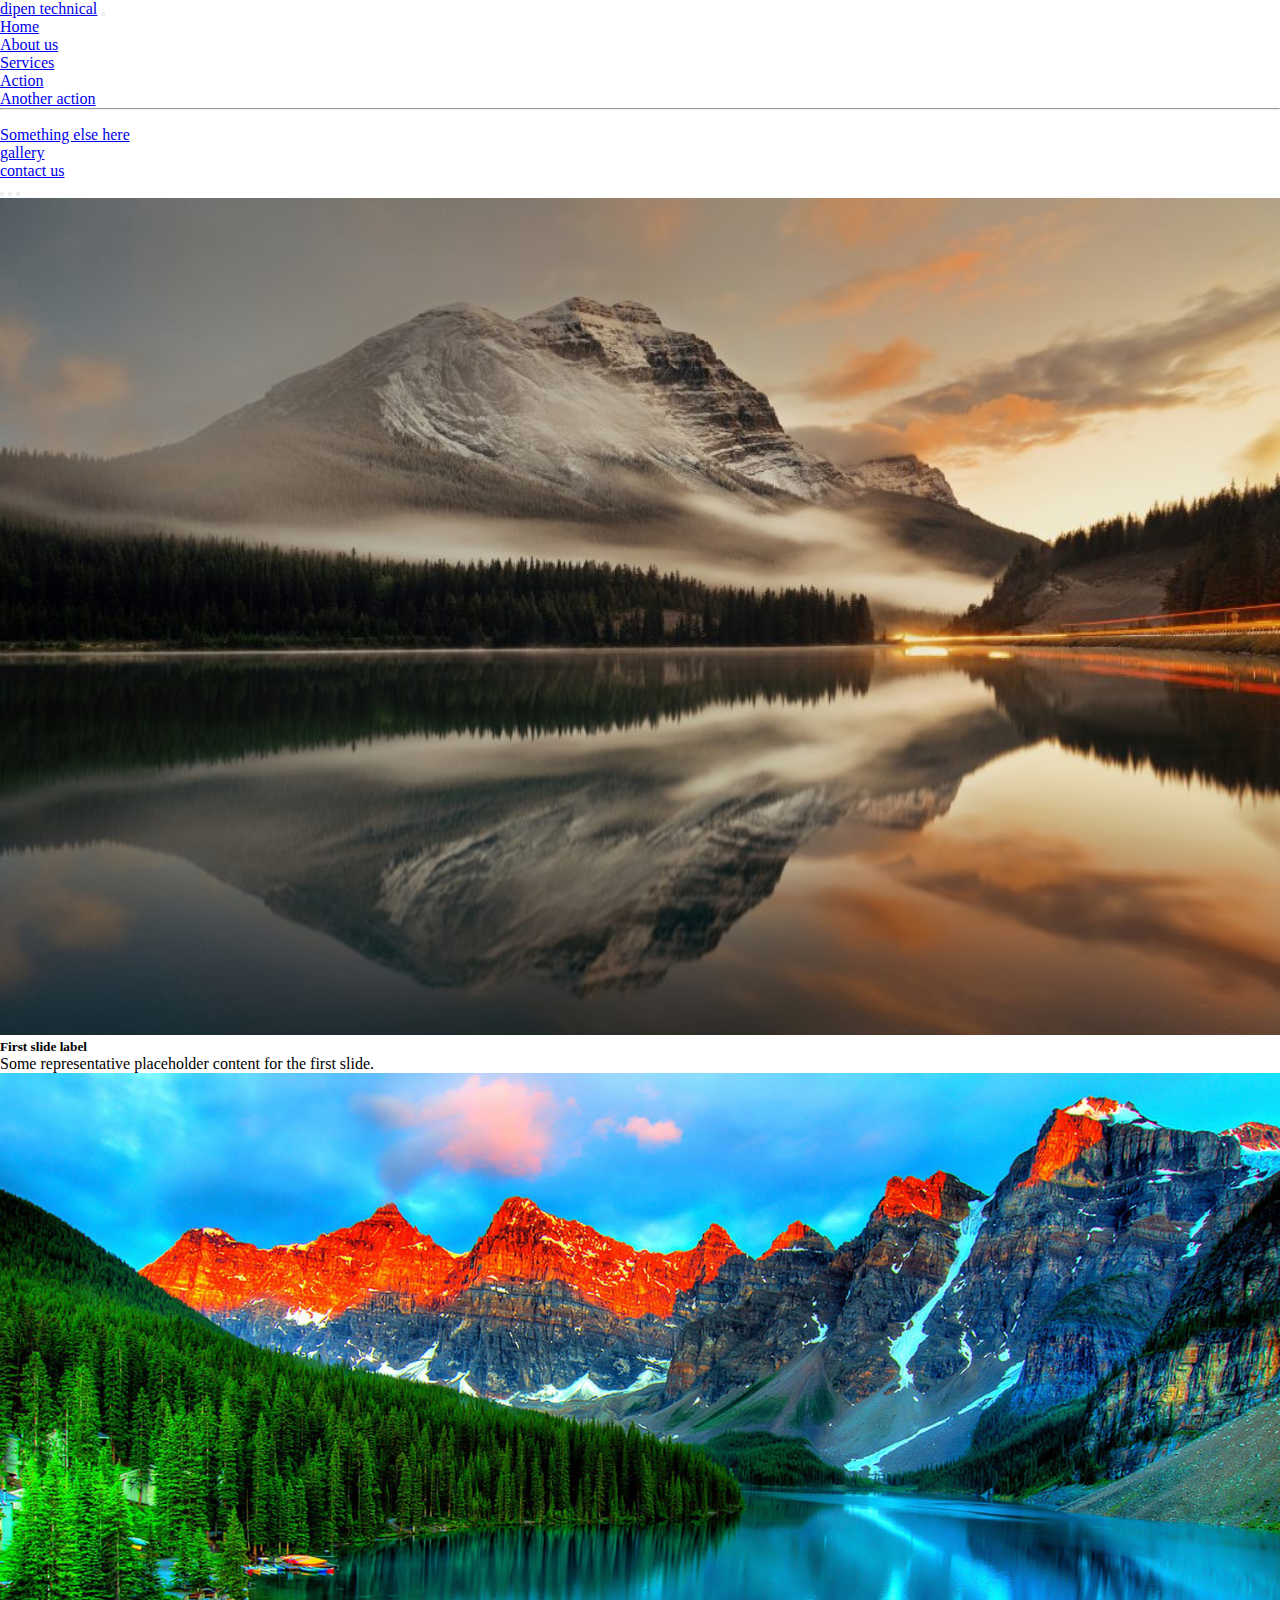
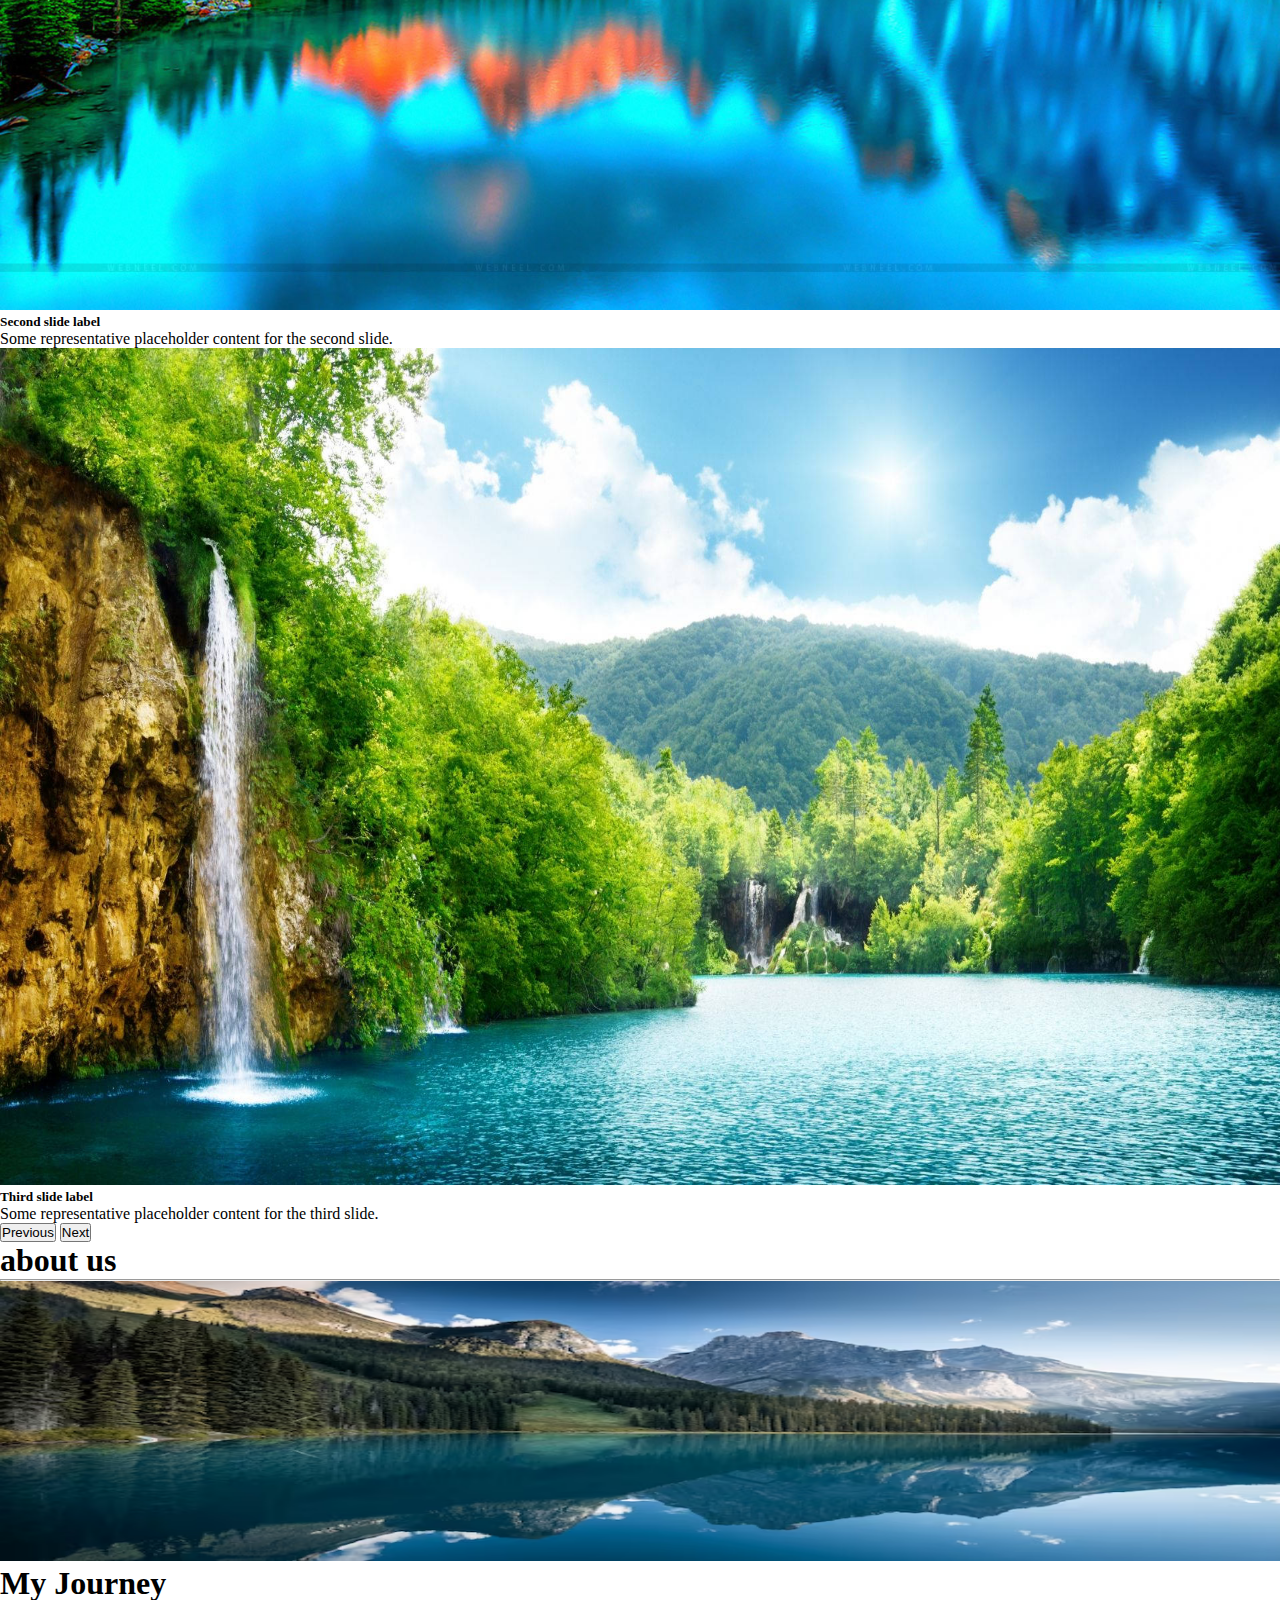
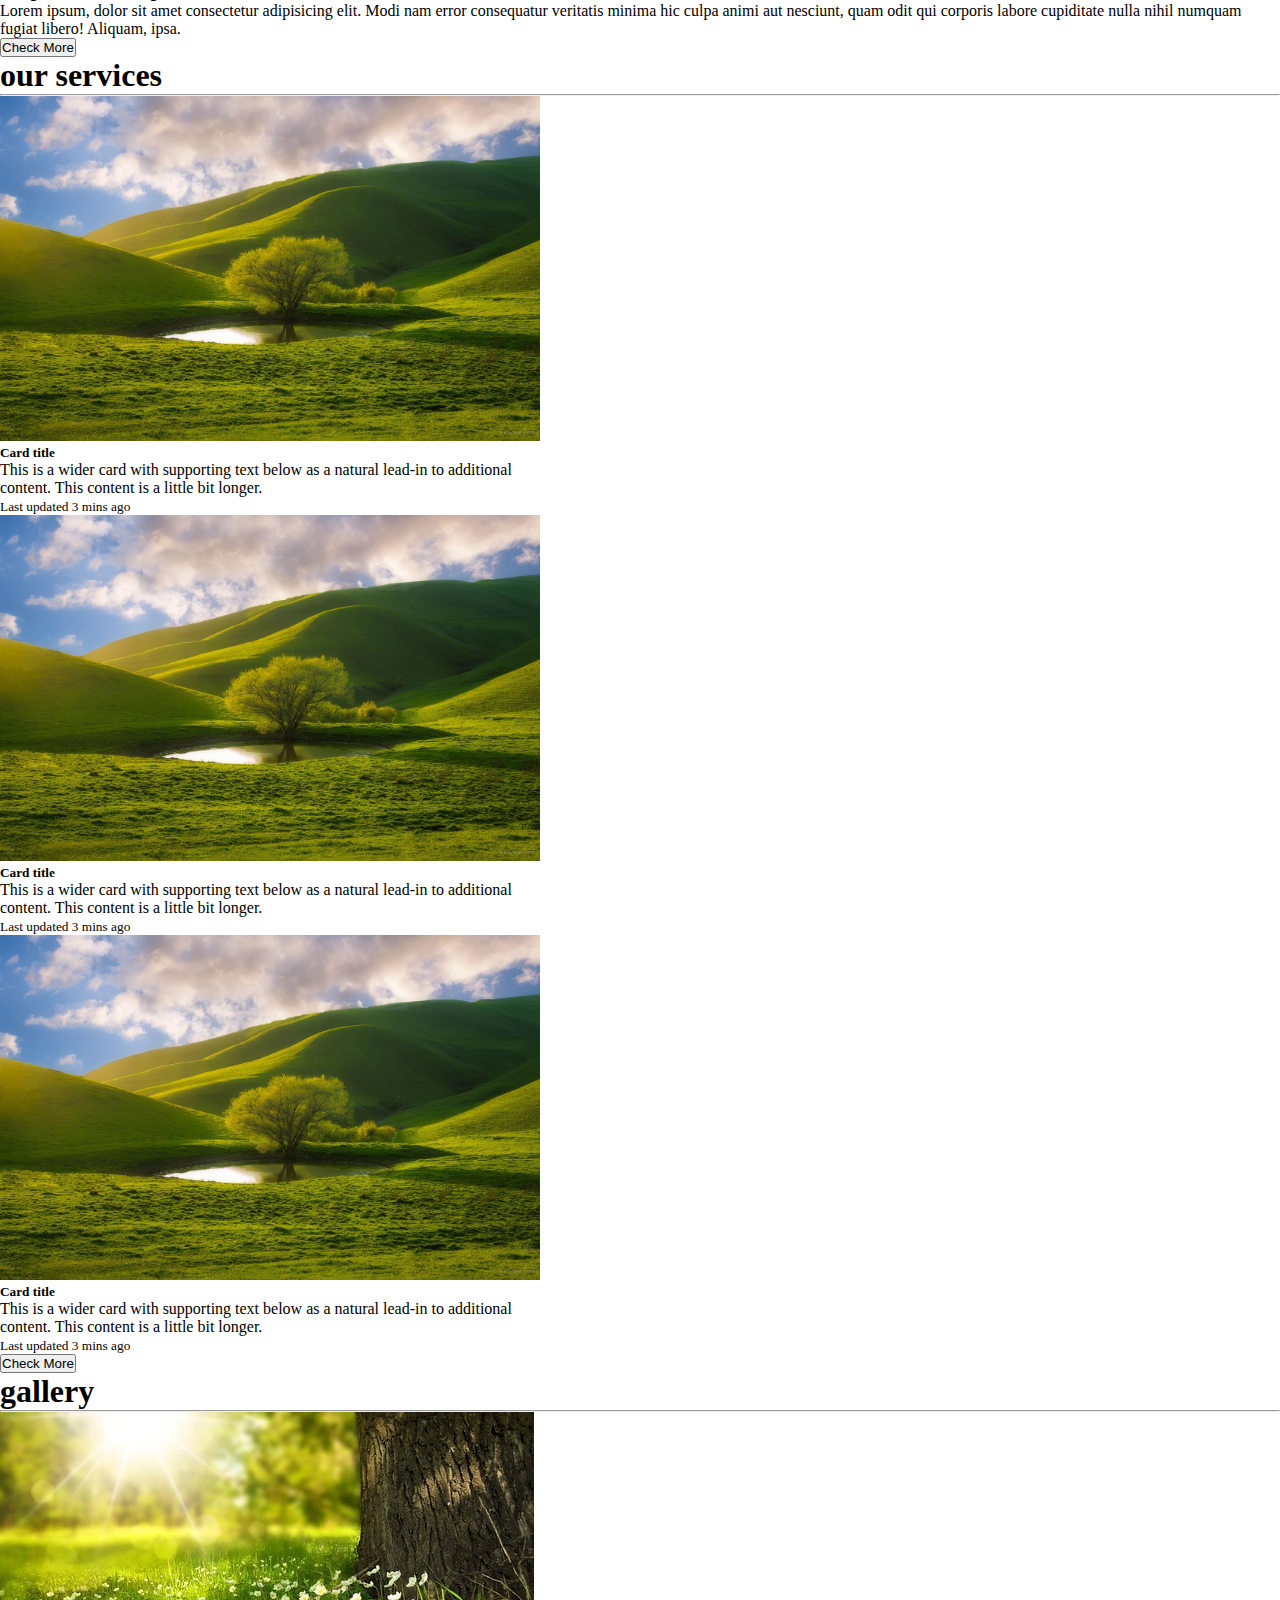
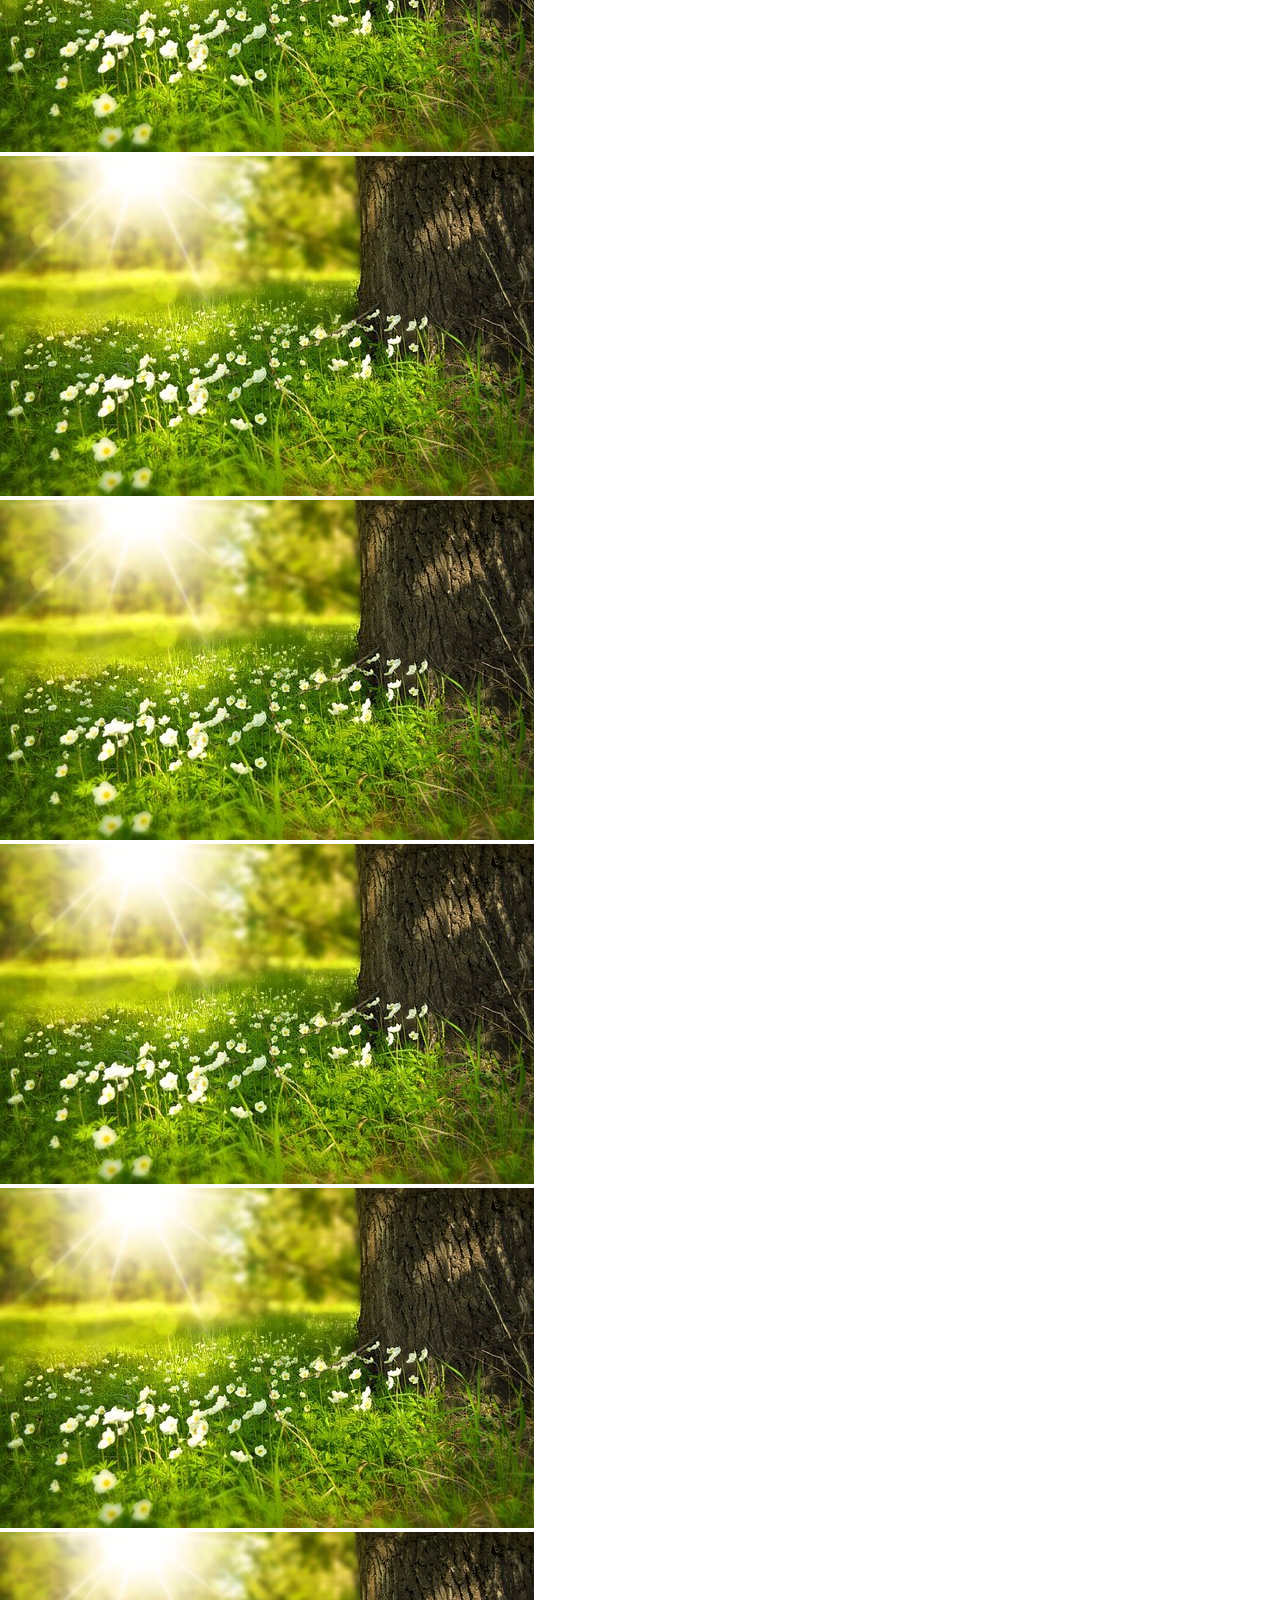
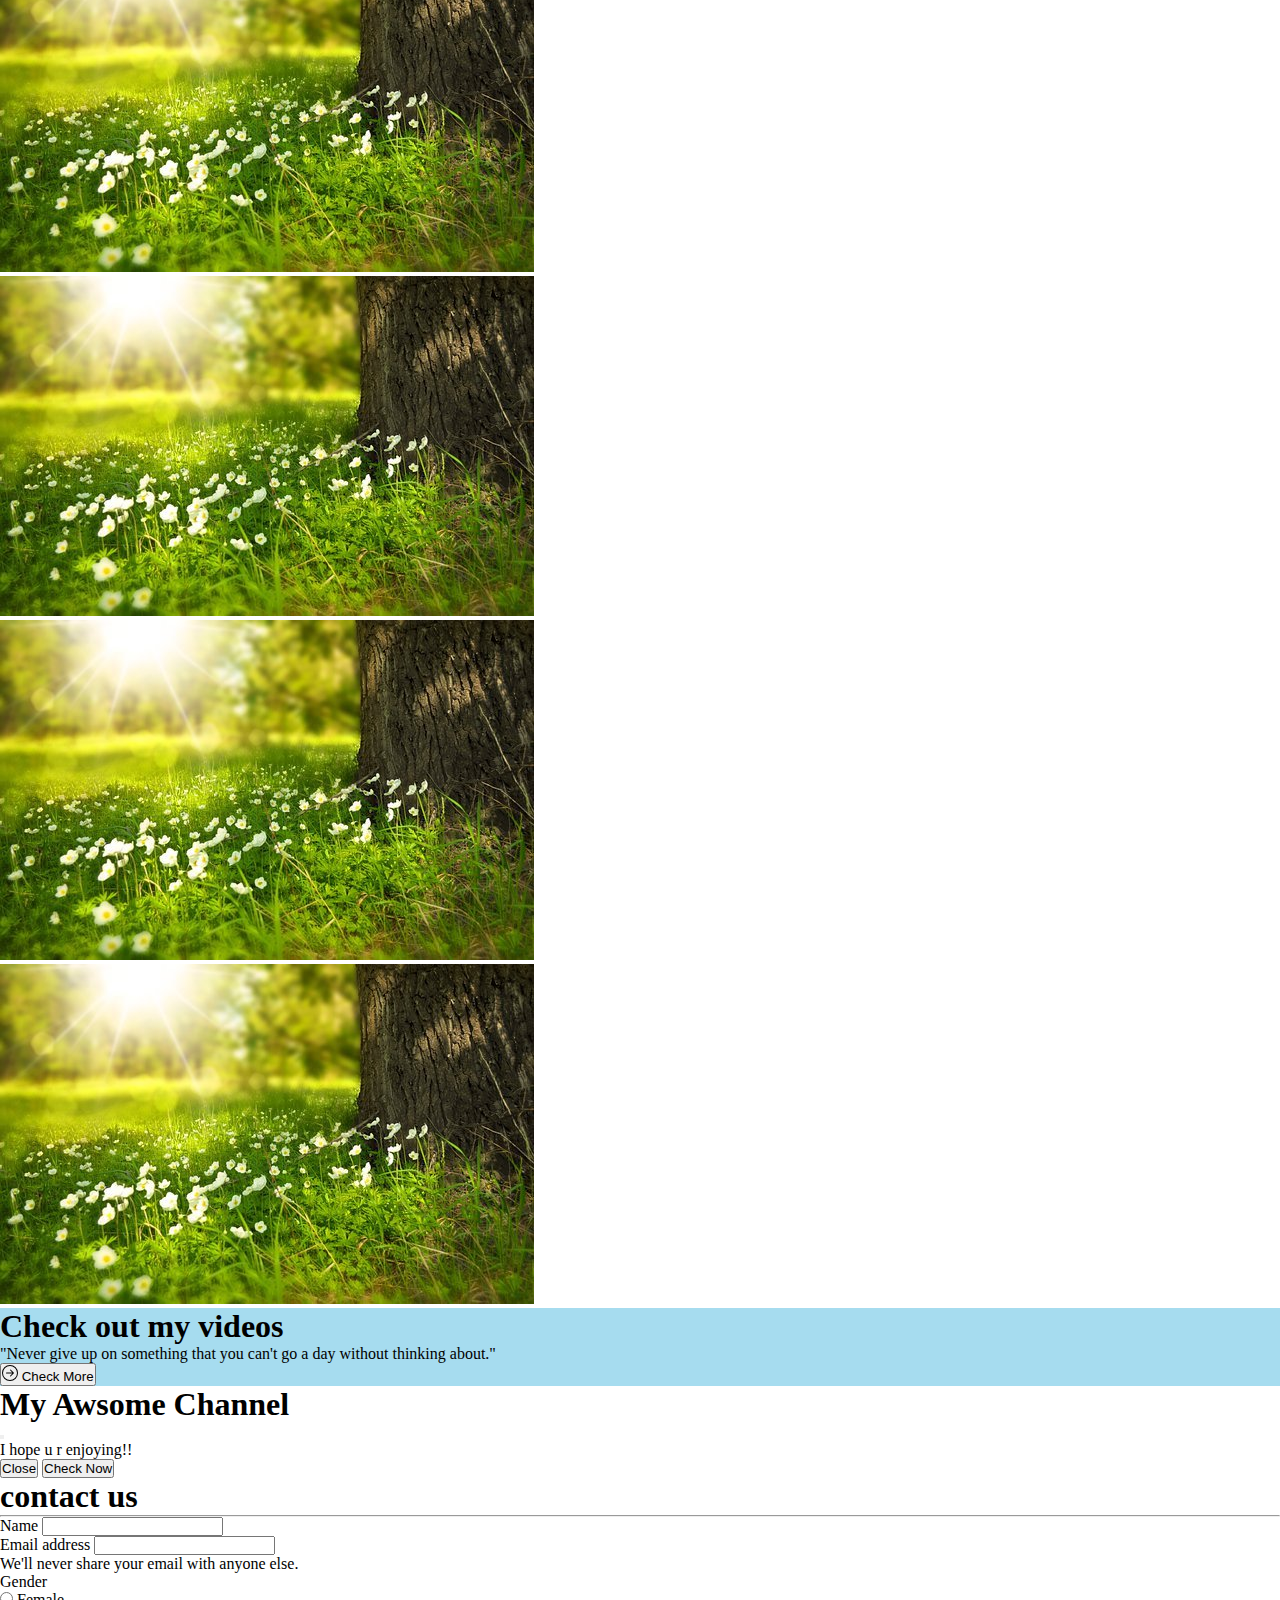
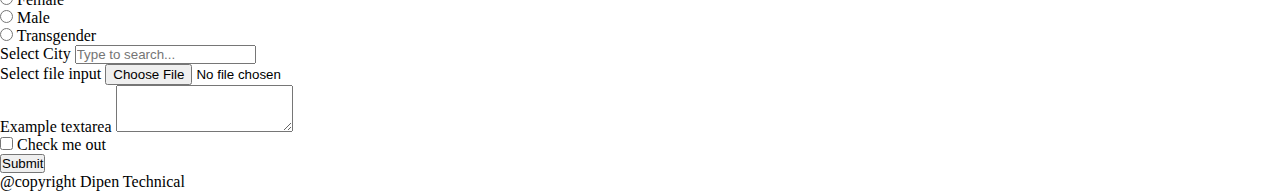
<file: index.html>
<!DOCTYPE html>
<html lang="en">
  <head>
    <meta charset="UTF-8" />
    <meta http-equiv="X-UA-Compatible" content="IE=edge" />
    <meta name="viewport" content="width=device-width, initial-scale=1.0" />

    <!-- css Added -->

    <link rel="stylesheet" type="text/css" href="css/style.css" />

    <!-- Boostrap-5 added -->

    <link
      href="https://cdn.jsdelivr.net/npm/bootstrap@5.3.0-alpha3/dist/css/bootstrap.min.css"
      rel="stylesheet"
      integrity="sha384-KK94CHFLLe+nY2dmCWGMq91rCGa5gtU4mk92HdvYe+M/SXH301p5ILy+dN9+nJOZ"
      crossorigin="anonymous"
    />
    <title>Boostrap-5</title>
  </head>

  <body>
    <nav class="navbar navbar-expand-lg bg-body-tertiary">
      <div class="container-fluid">
        <a class="navbar-brand text-capitalize" href="#">dipen technical</a>
        <button
          class="navbar-toggler"
          type="button"
          data-bs-toggle="collapse"
          data-bs-target="#navbarSupportedContent"
          aria-controls="navbarSupportedContent"
          aria-expanded="false"
          aria-label="Toggle navigation"
        >
          <span class="navbar-toggler-icon"></span>
        </button>
        <div class="collapse navbar-collapse" id="navbarSupportedContent">
          <ul class="navbar-nav ml-auto mb-2 mb-lg-0">
            <li class="nav-item">
              <a class="nav-link active" aria-current="page" href="index.html">Home</a>
            </li>
            <li class="nav-item">
              <a class="nav-link text-capitalize" href="about.html">About us</a>
            </li>
            <li class="nav-item dropdown">
              <a
                class="nav-link dropdown-toggle"
                href="#"
                role="button"
                data-bs-toggle="dropdown"
                aria-expanded="false"
              >
                Services
              </a>
              <ul class="dropdown-menu">
                <li><a class="dropdown-item" href="#">Action</a></li>
                <li><a class="dropdown-item" href="#">Another action</a></li>
                <li>
                  <hr class="dropdown-divider" />
                </li>
                <li>
                  <a class="dropdown-item" href="#">Something else here</a>
                </li>
              </ul>
            </li>
            <li class="nav-item">
              <a class="nav-link text-capitalize" href="gallery.html">gallery</a>
            </li>
            <li class="nav-item">
              <a class="nav-link text-capitalize" href="contact.html">contact us</a>
            </li>
          </ul>
        </div>
      </div>
    </nav>
    <header>
      <div id="carouselExampleCaptions" class="carousel slide">
        <div class="carousel-indicators">
          <button
            type="button"
            data-bs-target="#carouselExampleCaptions"
            data-bs-slide-to="0"
            class="active"
            aria-current="true"
            aria-label="Slide 1"
          ></button>
          <button
            type="button"
            data-bs-target="#carouselExampleCaptions"
            data-bs-slide-to="1"
            aria-label="Slide 2"
          ></button>
          <button
            type="button"
            data-bs-target="#carouselExampleCaptions"
            data-bs-slide-to="2"
            aria-label="Slide 3"
          ></button>
        </div>
        <div class="carousel-inner">
          <div class="carousel-item active">
            <img
              src="images/img6.jpg"
              class="d-block w-100"
              alt="images/img6.jpg"
            />
            <div class="carousel-caption d-md-block">
              <h5>First slide label</h5>
              <p>
                Some representative placeholder content for the first slide.
              </p>
            </div>
          </div>
          <div class="carousel-item">
            <img
              src="images/img5.jpg"
              class="d-block w-100"
              alt="images/img5.jpg"
            />
            <div class="carousel-caption d-md-block">
              <h5>Second slide label</h5>
              <p>
                Some representative placeholder content for the second slide.
              </p>
            </div>
          </div>
          <div class="carousel-item">
            <img
              src="images/img4.jpg"
              class="d-block w-100"
              alt="images/img4.jpg"
            />
            <div class="carousel-caption d-md-block">
              <h5>Third slide label</h5>
              <p>
                Some representative placeholder content for the third slide.
              </p>
            </div>
          </div>
        </div>
        <button
          class="carousel-control-prev"
          type="button"
          data-bs-target="#carouselExampleCaptions"
          data-bs-slide="prev"
        >
          <span class="carousel-control-prev-icon" aria-hidden="true"></span>
          <span class="visually-hidden">Previous</span>
        </button>
        <button
          class="carousel-control-next"
          type="button"
          data-bs-target="#carouselExampleCaptions"
          data-bs-slide="next"
        >
          <span class="carousel-control-next-icon" aria-hidden="true"></span>
          <span class="visually-hidden">Next</span>
        </button>
      </div>
    </header>
    <section class="main_heading my-5">
      <div class="text-center">
        <h1 class="display-4 text-capitalize">about us</h1>
        <hr class="w-25 mx-auto" />
      </div>
      <div class="container">
        <div class="row my-5">
          <div class="col-lg-6 col-md-6 col-12 col-xxl-6">
            <figure>
              <img
                src="images/img3.jpg"
                alt="about images"
                class="img-fluid about_img"
              />
            </figure>
          </div>
          <div
            class="col-lg-6 col-md-6 col-12 col-xxl-6 d-flex justify-content-center align-items-start flex-column"
          >
            <h1>My Journey</h1>
            <p>
              Lorem ipsum, dolor sit amet consectetur adipisicing elit. Modi nam
              error consequatur veritatis minima hic culpa animi aut nesciunt,
              quam odit qui corporis labore cupiditate nulla nihil numquam
              fugiat libero! Aliquam, ipsa.
            </p>
            <button
              type="button"
              class="btn btn-outline-info"
              data-toggle="tooltip"
              data-placement="right"
              title="Who Am I"
            >
              Check More
            </button>
          </div>
        </div>
      </div>
    </section>

    <section class="main_heading my-5 bg-light pt-5">
      <div class="text-center">
        <h1 class="display-4 text-capitalize">our services</h1>
        <hr class="w-25 mx-auto" />
      </div>
      <div class="container services">
        <div class="row">
          <div class="col-md-4 col-10 col-xxl-4 mx-auto">
            <div class="card mb-3" style="max-width: 540px">
              <div class="row">
                <div class="col-md-4">
                  <img
                    src="images/img2.jpg"
                    class="img-fluid"
                    alt="services image"
                  />
                </div>
                <div class="col-md-8">
                  <div class="card-body">
                    <h5 class="card-title">Card title</h5>
                    <p class="card-text">
                      This is a wider card with supporting text below as a
                      natural lead-in to additional content. This content is a
                      little bit longer.
                    </p>
                    <p class="card-text">
                      <small class="text-body-secondary"
                        >Last updated 3 mins ago</small
                      >
                    </p>
                  </div>
                </div>
              </div>
            </div>
          </div>
          <div class="col-md-4 col-10 col-xxl-4 mx-auto">
            <div class="card mb-3" style="max-width: 540px">
              <div class="row">
                <div class="col-md-4">
                  <img
                    src="images/img2.jpg"
                    class="img-fluid"
                    alt="services image"
                  />
                </div>
                <div class="col-md-8">
                  <div class="card-body">
                    <h5 class="card-title">Card title</h5>
                    <p class="card-text">
                      This is a wider card with supporting text below as a
                      natural lead-in to additional content. This content is a
                      little bit longer.
                    </p>
                    <p class="card-text">
                      <small class="text-body-secondary"
                        >Last updated 3 mins ago</small
                      >
                    </p>
                  </div>
                </div>
              </div>
            </div>
          </div>
          <div class="col-md-4 col-10 col-xxl-4 mx-auto">
            <div class="card mb-3" style="max-width: 540px">
              <div class="row">
                <div class="col-md-4">
                  <img
                    src="images/img2.jpg"
                    class="img-fluid"
                    alt="services image"
                  />
                </div>
                <div class="col-md-8">
                  <div class="card-body">
                    <h5 class="card-title">Card title</h5>
                    <p class="card-text">
                      This is a wider card with supporting text below as a
                      natural lead-in to additional content. This content is a
                      little bit longer.
                    </p>
                    <p class="card-text">
                      <small class="text-body-secondary"
                        >Last updated 3 mins ago</small
                      >
                    </p>
                  </div>
                </div>
              </div>
            </div>
          </div>
          <div class="col-xxl-12 text-center my-5">
            <button
              type="button"
              class="btn btn-outline-info"
              data-toggle="tooltip"
              data-placement="right"
              title="Who Am I"
            >
              Check More
            </button>
          </div>
        </div>
      </div>
    </section>

    <section class="main_heading my-5 pt-5">
      <div class="text-center">
        <h1 class="display-4 text-capitalize">gallery</h1>
        <hr class="w-25 mx-auto" />
      </div>
      <div class="container">
        <div class="row gy-2 my-5">
          <div class="col-md-4 col-10 col-xxl-4 mx-auto">
            <figure>
              <img
                src="images/img1.jpg"
                alt="gallery images"
                class="img-fluid"
              />
            </figure>
          </div>
          <div class="col-md-4 col-10 col-xxl-4 mx-auto">
            <figure>
              <img
                src="images/img1.jpg"
                alt="gallery images"
                class="img-fluid"
              />
            </figure>
          </div>
          <div class="col-md-4 col-10 col-xxl-4 mx-auto">
            <figure>
              <img
                src="images/img1.jpg"
                alt="gallery images"
                class="img-fluid"
              />
            </figure>
          </div>
          <div class="col-md-4 col-10 col-xxl-4 mx-auto">
            <figure>
              <img
                src="images/img1.jpg"
                alt="gallery images"
                class="img-fluid"
              />
            </figure>
          </div>
          <div class="col-md-4 col-10 col-xxl-4 mx-auto">
            <figure>
              <img
                src="images/img1.jpg"
                alt="gallery images"
                class="img-fluid"
              />
            </figure>
          </div>
          <div class="col-md-4 col-10 col-xxl-4 mx-auto">
            <figure>
              <img
                src="images/img1.jpg"
                alt="gallery images"
                class="img-fluid"
              />
            </figure>
          </div>
          <div class="col-md-4 col-10 col-xxl-4 mx-auto">
            <figure>
              <img
                src="images/img1.jpg"
                alt="gallery images"
                class="img-fluid"
              />
            </figure>
          </div>
          <div class="col-md-4 col-10 col-xxl-4 mx-auto">
            <figure>
              <img
                src="images/img1.jpg"
                alt="gallery images"
                class="img-fluid"
              />
            </figure>
          </div>
          <div class="col-md-4 col-10 col-xxl-4 mx-auto">
            <figure>
              <img
                src="images/img1.jpg"
                alt="gallery images"
                class="img-fluid"
              />
            </figure>
          </div>
        </div>
      </div>
    </section>

    <section class="main_heading my-5 py-2 offer_style">
      <div class="container-fluid">
        <div class="row">
          <div class="col-xxl-12 col-12 py-5 text-center">
            <h1 class="text-white">Check out my videos</h1>
            <p>
              "Never give up on something that you can't go a day without
              thinking about."
            </p>

            <button
              type="button"
              class="btn btn-outline-light"
              data-bs-toggle="modal"
              data-bs-target="#exampleModal"
            >
              <svg
                xmlns="http://www.w3.org/2000/svg"
                width="16"
                height="16"
                fill="currentColor"
                class="bi bi-arrow-right-circle"
                viewBox="0 0 16 16"
              >
                <path
                  fill-rule="evenodd"
                  d="M1 8a7 7 0 1 0 14 0A7 7 0 0 0 1 8zm15 0A8 8 0 1 1 0 8a8 8 0 0 1 16 0zM4.5 7.5a.5.5 0 0 0 0 1h5.793l-2.147 2.146a.5.5 0 0 0 .708.708l3-3a.5.5 0 0 0 0-.708l-3-3a.5.5 0 1 0-.708.708L10.293 7.5H4.5z"
                />
              </svg>
              Check More
            </button>
          </div>
        </div>
      </div>
    </section>

    <!-- Modal -->
    <div
      class="modal fade"
      id="exampleModal"
      tabindex="-1"
      aria-labelledby="exampleModalLabel"
      aria-hidden="true"
    >
      <div class="modal-dialog modal-dialog-centered">
        <div class="modal-content">
          <div class="modal-header">
            <h1 class="modal-title fs-5" id="exampleModalLabel">
              My Awsome Channel
            </h1>
            <button
              type="button"
              class="btn-close"
              data-bs-dismiss="modal"
              aria-label="Close"
            ></button>
          </div>
          <div class="modal-body">I hope u r enjoying!!</div>
          <div class="modal-footer">
            <button
              type="button"
              class="btn btn-secondary"
              data-bs-dismiss="modal"
            >
              Close
            </button>
            <a
              href="https://www.youtube.com/@dipenruidas7349/playlists"
              target="_thapa"
            >
              <button type="button" class="btn btn-primary">Check Now</button>
            </a>
          </div>
        </div>
      </div>
    </div>

    <section class="main_heading my-5 pt-5">
      <div class="text-center">
        <h1 class="display-4 text-capitalize">contact us</h1>
        <hr class="w-25 mx-auto" />
      </div>
      <div class="container">
        <div class="row">
          <div class="col-xxl-8 col-10 col-md-8 mx-auto">
            <form>
              <div class="mb-3">
                <label for="exampleInputPassword1" class="form-label"
                  >Name</label
                >
                <input
                  type="text"
                  class="form-control"
                  id="exampleInputPassword1"
                />
              </div>
              <div class="mb-3">
                <label for="exampleInputEmail1" class="form-label"
                  >Email address</label
                >
                <input
                  type="email"
                  class="form-control"
                  id="exampleInputEmail1"
                  aria-describedby="emailHelp"
                />
                <div id="emailHelp" class="form-text">
                  We'll never share your email with anyone else.
                </div>
              </div>
              <div class="mb-3">
                <label class="pr-4">Gender</label>
                <div class="form-check form-check-inline">
                  <input
                    class="form-check-input"
                    type="radio"
                    name="inlineRadioOptions"
                    id="inlineRadio1"
                    value="option1"
                  />
                  <label class="form-check-label" for="inlineRadio1"
                    >Female</label
                  >
                </div>
                <div class="form-check form-check-inline">
                  <input
                    class="form-check-input"
                    type="radio"
                    name="inlineRadioOptions"
                    id="inlineRadio2"
                    value="option2"
                  />
                  <label class="form-check-label" for="inlineRadio2"
                    >Male</label
                  >
                </div>
                <div class="form-check form-check-inline">
                  <input
                    class="form-check-input"
                    type="radio"
                    name="inlineRadioOptions"
                    id="inlineRadio3"
                    value="option3"
                  />
                  <label class="form-check-label" for="inlineRadio3"
                    >Transgender</label
                  >
                </div>
              </div>
              <div class="mb-3">
                <label for="exampleDataList" class="form-label"
                  >Select City</label
                >
                <input
                  class="form-control"
                  list="datalistOptions"
                  id="exampleDataList"
                  placeholder="Type to search..."
                />
                <datalist id="datalistOptions">
                  <option value="San Francisco"></option>
                  <option value="New York"></option>
                  <option value="Seattle"></option>
                  <option value="Los Angeles"></option>
                  <option value="Chicago"></option>
                </datalist>
              </div>
              <div class="mb-3">
                <label for="formFile" class="form-label"
                  >Select file input</label
                >
                <input class="form-control" type="file" id="formFile" />
              </div>
              <div class="mb-3">
                <label for="exampleFormControlTextarea1" class="form-label"
                  >Example textarea</label
                >
                <textarea
                  class="form-control"
                  id="exampleFormControlTextarea1"
                  rows="3"
                ></textarea>
              </div>
              <div class="mb-3 form-check">
                <input
                  type="checkbox"
                  class="form-check-input"
                  id="exampleCheck1"
                />
                <label class="form-check-label" for="exampleCheck1"
                  >Check me out</label
                >
              </div>
              <button type="submit" class="btn btn-primary">Submit</button>
            </form>
          </div>
        </div>
      </div>
    </section>

    <footer class="bg-secondary text-center text-white">
        <p>@copyright Dipen Technical</p>
    </footer>

    <script
      src="https://cdn.jsdelivr.net/npm/bootstrap@5.3.0-alpha3/dist/js/bootstrap.bundle.min.js"
      integrity="sha384-ENjdO4Dr2bkBIFxQpeoTz1HIcje39Wm4jDKdf19U8gI4ddQ3GYNS7NTKfAdVQSZe"
      crossorigin="anonymous"
    ></script>
    <script type="text/javascript">
      const tooltipTriggerList = document.querySelectorAll(
        '[data-toggle="tooltip"]'
      );
      const tooltipList = [...tooltipTriggerList].map(
        (tooltipTriggerEl) => new bootstrap.Tooltip(tooltipTriggerEl)
      );
    </script>
  </body>
</html>
</file>
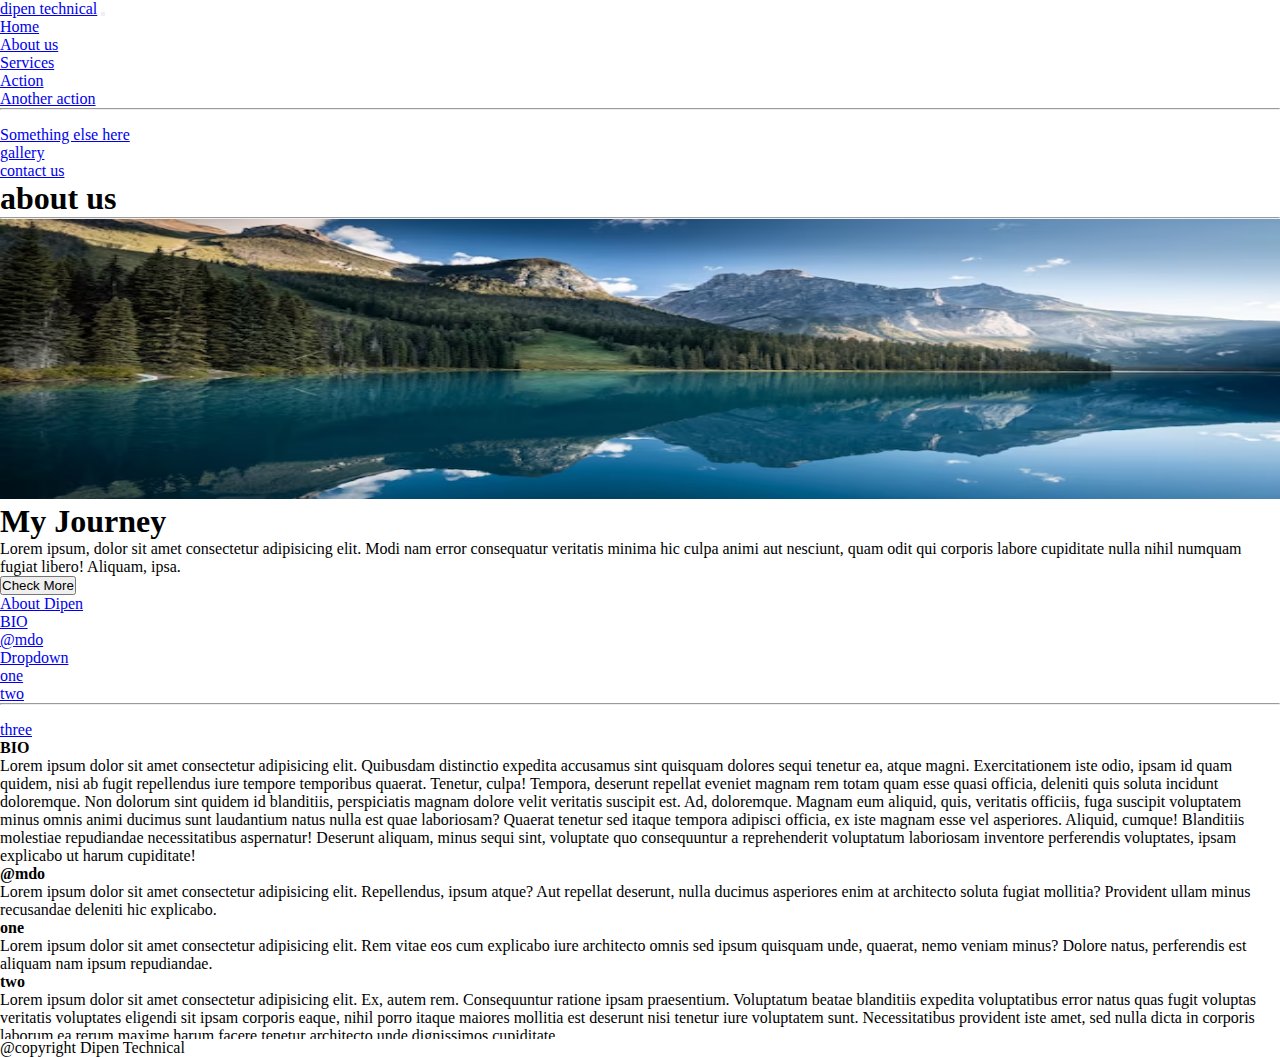
<file: about.html>
<!DOCTYPE html>
<html lang="en">
  <head>
    <meta charset="UTF-8" />
    <meta http-equiv="X-UA-Compatible" content="IE=edge" />
    <meta name="viewport" content="width=device-width, initial-scale=1.0" />

    <!-- css Added -->

    <link rel="stylesheet" type="text/css" href="css/style.css" />

    <!-- Boostrap-5 added -->

    <link
      href="https://cdn.jsdelivr.net/npm/bootstrap@5.3.0-alpha3/dist/css/bootstrap.min.css"
      rel="stylesheet"
      integrity="sha384-KK94CHFLLe+nY2dmCWGMq91rCGa5gtU4mk92HdvYe+M/SXH301p5ILy+dN9+nJOZ"
      crossorigin="anonymous"
    />
    <title>Boostrap-5</title>
  </head>

  <body>
    <nav class="navbar navbar-expand-lg bg-body-tertiary">
      <div class="container-fluid">
        <a class="navbar-brand text-capitalize" href="#">dipen technical</a>
        <button
          class="navbar-toggler"
          type="button"
          data-bs-toggle="collapse"
          data-bs-target="#navbarSupportedContent"
          aria-controls="navbarSupportedContent"
          aria-expanded="false"
          aria-label="Toggle navigation"
        >
          <span class="navbar-toggler-icon"></span>
        </button>
        <div class="collapse navbar-collapse" id="navbarSupportedContent">
          <ul class="navbar-nav ml-auto mb-2 mb-lg-0">
            <li class="nav-item">
              <a class="nav-link active" aria-current="page" href="index.html"
                >Home</a
              >
            </li>
            <li class="nav-item">
              <a class="nav-link text-capitalize" href="about.html">About us</a>
            </li>
            <li class="nav-item dropdown">
              <a
                class="nav-link dropdown-toggle"
                href="#"
                role="button"
                data-bs-toggle="dropdown"
                aria-expanded="false"
              >
                Services
              </a>
              <ul class="dropdown-menu">
                <li><a class="dropdown-item" href="#">Action</a></li>
                <li><a class="dropdown-item" href="#">Another action</a></li>
                <li>
                  <hr class="dropdown-divider" />
                </li>
                <li>
                  <a class="dropdown-item" href="#">Something else here</a>
                </li>
              </ul>
            </li>
            <li class="nav-item">
              <a class="nav-link text-capitalize" href="gallery.html"
                >gallery</a
              >
            </li>
            <li class="nav-item">
              <a class="nav-link text-capitalize" href="contact.html"
                >contact us</a
              >
            </li>
          </ul>
        </div>
      </div>
    </nav>
    <section class="main_heading my-5">
      <div class="text-center">
        <h1 class="display-4 text-capitalize">about us</h1>
        <hr class="w-25 mx-auto" />
      </div>
      <div class="container">
        <div class="row my-5">
          <div class="col-lg-6 col-md-6 col-12 col-xxl-6">
            <figure>
              <img
                src="images/img3.jpg"
                alt="about images"
                class="img-fluid about_img"
              />
            </figure>
          </div>
          <div
            class="col-lg-6 col-md-6 col-12 col-xxl-6 d-flex justify-content-center align-items-start flex-column"
          >
            <h1>My Journey</h1>
            <p>
              Lorem ipsum, dolor sit amet consectetur adipisicing elit. Modi nam
              error consequatur veritatis minima hic culpa animi aut nesciunt,
              quam odit qui corporis labore cupiditate nulla nihil numquam
              fugiat libero! Aliquam, ipsa.
            </p>
            <button
              type="button"
              class="btn btn-outline-info"
              data-toggle="tooltip"
              data-placement="right"
              title="Who Am I"
            >
              Check More
            </button>
          </div>
        </div>
      </div>
      <div class="container">
        <div class="row">
          <div id="navbar-example" style="position: relative">
            <nav id="navbar-example2" class="navbar bg-body-tertiary px-3 mb-3">
              <a class="navbar-brand" href="#">About Dipen</a>
              <ul class="nav nav-pills">
                <li class="nav-item">
                  <a class="nav-link" href="#BIO">BIO</a>
                </li>
                <li class="nav-item">
                  <a class="nav-link" href="#mdo">@mdo</a>
                </li>
                <li class="nav-item dropdown">
                  <a
                    class="nav-link dropdown-toggle"
                    data-bs-toggle="dropdown"
                    href="#"
                    role="button"
                    aria-expanded="false"
                    >Dropdown</a
                  >
                  <ul class="dropdown-menu">
                    <li>
                      <a class="dropdown-item" href="#one">one</a>
                    </li>
                    <li>
                      <a class="dropdown-item" href="#two">two</a>
                    </li>
                    <li><hr class="dropdown-divider" /></li>
                    <li>
                      <a class="dropdown-item" href="#three">three</a>
                    </li>
                  </ul>
                </li>
              </ul>
            </nav>
            <div
              data-bs-spy="scroll"
              data-bs-target="#navbar-example2"
              data-bs-root-margin="0px 0px -40%"
              data-bs-smooth-scroll="true"
              class="scrollspy-example bg-body-tertiary p-3 rounded-2"
              tabindex="0"
              style="height: 300px; overflow-y: scroll"
            >
              <h4 id="BIO">BIO</h4>
              <p>
                Lorem ipsum dolor sit amet consectetur adipisicing elit.
                Quibusdam distinctio expedita accusamus sint quisquam dolores
                sequi tenetur ea, atque magni. Exercitationem iste odio, ipsam
                id quam quidem, nisi ab fugit repellendus iure tempore
                temporibus quaerat. Tenetur, culpa! Tempora, deserunt repellat
                eveniet magnam rem totam quam esse quasi officia, deleniti quis
                soluta incidunt doloremque. Non dolorum sint quidem id
                blanditiis, perspiciatis magnam dolore velit veritatis suscipit
                est. Ad, doloremque. Magnam eum aliquid, quis, veritatis
                officiis, fuga suscipit voluptatem minus omnis animi ducimus
                sunt laudantium natus nulla est quae laboriosam? Quaerat tenetur
                sed itaque tempora adipisci officia, ex iste magnam esse vel
                asperiores. Aliquid, cumque! Blanditiis molestiae repudiandae
                necessitatibus aspernatur! Deserunt aliquam, minus sequi sint,
                voluptate quo consequuntur a reprehenderit voluptatum laboriosam
                inventore perferendis voluptates, ipsam explicabo ut harum
                cupiditate!
              </p>
              <h4 id="mdo">@mdo</h4>
              <p>
                Lorem ipsum dolor sit amet consectetur adipisicing elit.
                Repellendus, ipsum atque? Aut repellat deserunt, nulla ducimus
                asperiores enim at architecto soluta fugiat mollitia? Provident
                ullam minus recusandae deleniti hic explicabo.
              </p>
              <h4 id="one">one</h4>
              <p>
                Lorem ipsum dolor sit amet consectetur adipisicing elit. Rem
                vitae eos cum explicabo iure architecto omnis sed ipsum quisquam
                unde, quaerat, nemo veniam minus? Dolore natus, perferendis est
                aliquam nam ipsum repudiandae.
              </p>
              <h4 id="two">two</h4>
              <p>
                Lorem ipsum dolor sit amet consectetur adipisicing elit. Ex,
                autem rem. Consequuntur ratione ipsam praesentium. Voluptatum
                beatae blanditiis expedita voluptatibus error natus quas fugit
                voluptas veritatis voluptates eligendi sit ipsam corporis eaque,
                nihil porro itaque maiores mollitia est deserunt nisi tenetur
                iure voluptatem sunt. Necessitatibus provident iste amet, sed
                nulla dicta in corporis laborum ea rerum maxime harum facere
                tenetur architecto unde dignissimos cupiditate.
              </p>
              <h4 id="three">three</h4>
              <p>
                Lorem ipsum dolor sit amet consectetur adipisicing elit.
                Consequatur possimus vero illo exercitationem, voluptate harum
                praesentium aliquam quia nisi quos molestias illum rerum dolore
                assumenda impedit unde atque alias adipisci ex doloribus eos
                enim. Vel quo perspiciatis nisi saepe quis facilis ab porro
                aspernatur dolorem. Deserunt, error. Sint autem, facilis quis
                magni aliquam obcaecati deleniti reiciendis explicabo veniam,
                facere, eligendi iste alias? Inventore, vel.
              </p>
            </div>
          </div>
        </div>
      </div>
    </section>
    <footer class="bg-secondary text-center text-white">
      <p>@copyright Dipen Technical</p>
    </footer>

    <script
      src="https://cdn.jsdelivr.net/npm/bootstrap@5.3.0-alpha3/dist/js/bootstrap.bundle.min.js"
      integrity="sha384-ENjdO4Dr2bkBIFxQpeoTz1HIcje39Wm4jDKdf19U8gI4ddQ3GYNS7NTKfAdVQSZe"
      crossorigin="anonymous"
    ></script>
    <script type="text/javascript">
      const tooltipTriggerList = document.querySelectorAll(
        '[data-toggle="tooltip"]'
      );
      const tooltipList = [...tooltipTriggerList].map(
        (tooltipTriggerEl) => new bootstrap.Tooltip(tooltipTriggerEl)
      );

      const scrollSpy = new bootstrap.ScrollSpy(document.body, {
        target: "#navbar-example2",
      });
    </script>
  </body>
</html>
</file>
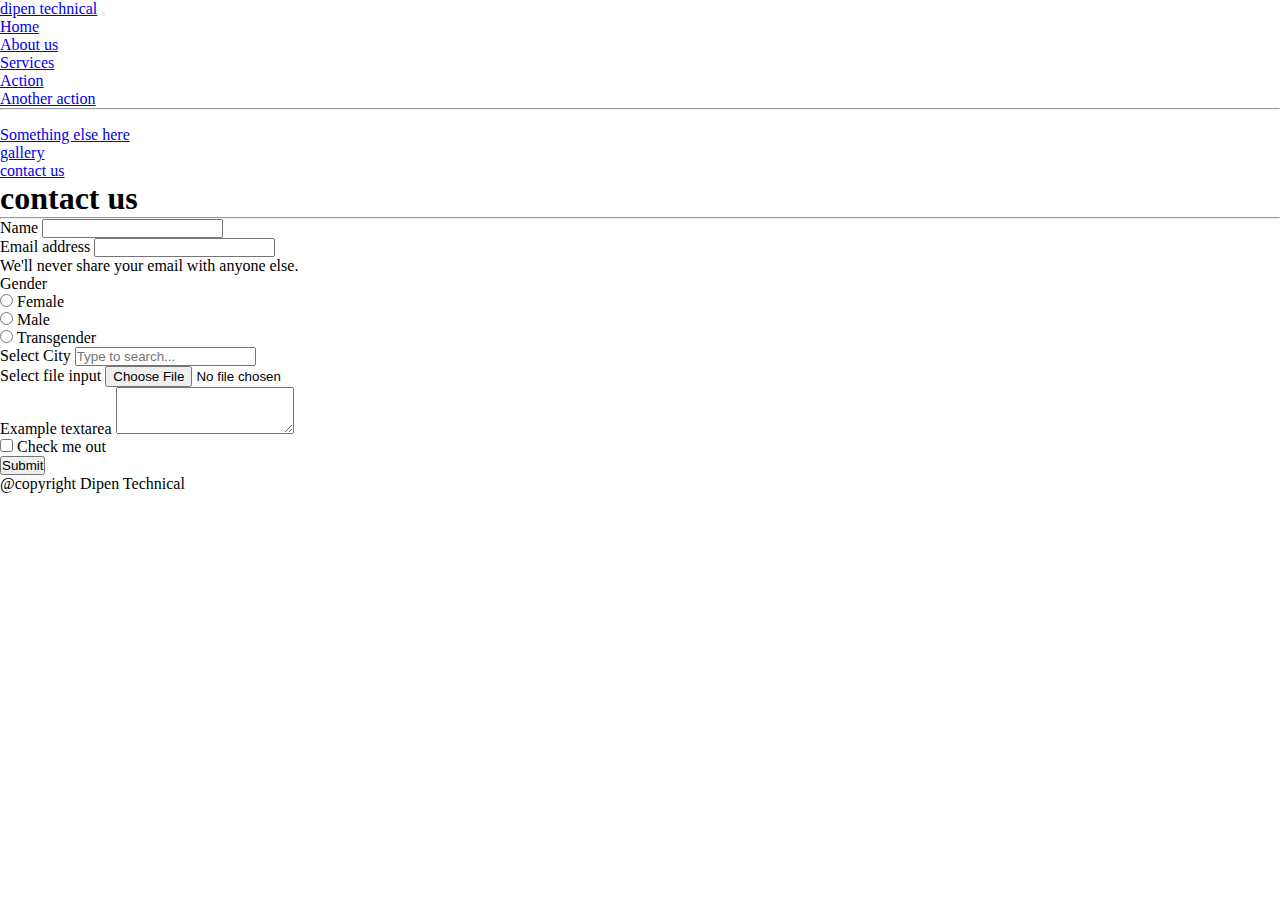
<file: contact.html>
<!DOCTYPE html>
<html lang="en">
  <head>
    <meta charset="UTF-8" />
    <meta http-equiv="X-UA-Compatible" content="IE=edge" />
    <meta name="viewport" content="width=device-width, initial-scale=1.0" />

    <!-- css Added -->

    <link rel="stylesheet" type="text/css" href="css/style.css" />

    <!-- Boostrap-5 added -->

    <link
      href="https://cdn.jsdelivr.net/npm/bootstrap@5.3.0-alpha3/dist/css/bootstrap.min.css"
      rel="stylesheet"
      integrity="sha384-KK94CHFLLe+nY2dmCWGMq91rCGa5gtU4mk92HdvYe+M/SXH301p5ILy+dN9+nJOZ"
      crossorigin="anonymous"
    />
    <title>Boostrap-5</title>
  </head>

  <body>
    <nav class="navbar navbar-expand-lg bg-body-tertiary">
      <div class="container-fluid">
        <a class="navbar-brand text-capitalize" href="#">dipen technical</a>
        <button
          class="navbar-toggler"
          type="button"
          data-bs-toggle="collapse"
          data-bs-target="#navbarSupportedContent"
          aria-controls="navbarSupportedContent"
          aria-expanded="false"
          aria-label="Toggle navigation"
        >
          <span class="navbar-toggler-icon"></span>
        </button>
        <div class="collapse navbar-collapse" id="navbarSupportedContent">
          <ul class="navbar-nav ml-auto mb-2 mb-lg-0">
            <li class="nav-item">
              <a class="nav-link active" aria-current="page" href="index.html"
                >Home</a
              >
            </li>
            <li class="nav-item">
              <a class="nav-link text-capitalize" href="about.html">About us</a>
            </li>
            <li class="nav-item dropdown">
              <a
                class="nav-link dropdown-toggle"
                href="#"
                role="button"
                data-bs-toggle="dropdown"
                aria-expanded="false"
              >
                Services
              </a>
              <ul class="dropdown-menu">
                <li><a class="dropdown-item" href="#">Action</a></li>
                <li><a class="dropdown-item" href="#">Another action</a></li>
                <li>
                  <hr class="dropdown-divider" />
                </li>
                <li>
                  <a class="dropdown-item" href="#">Something else here</a>
                </li>
              </ul>
            </li>
            <li class="nav-item">
              <a class="nav-link text-capitalize" href="gallery.html"
                >gallery</a
              >
            </li>
            <li class="nav-item">
              <a class="nav-link text-capitalize" href="contact.html"
                >contact us</a
              >
            </li>
          </ul>
        </div>
      </div>
    </nav>
    <section class="main_heading my-5 pt-5">
      <div class="text-center">
        <h1 class="display-4 text-capitalize">contact us</h1>
        <hr class="w-25 mx-auto" />
      </div>
      <div class="container">
        <div class="row">
          <div class="col-xxl-8 col-10 col-md-8 mx-auto">
            <form>
              <div class="mb-3">
                <label for="exampleInputPassword1" class="form-label"
                  >Name</label
                >
                <input
                  type="text"
                  class="form-control"
                  id="exampleInputPassword1"
                  required
                />
              </div>
              <div class="mb-3">
                <label for="exampleInputEmail1" class="form-label"
                  >Email address</label
                >
                <input
                  type="email"
                  class="form-control"
                  id="exampleInputEmail1"
                  aria-describedby="emailHelp"
                  required
                />
                <div id="emailHelp" class="form-text">
                  We'll never share your email with anyone else.
                </div>
              </div>
              <div class="mb-3">
                <label class="pr-4">Gender</label>
                <div class="form-check form-check-inline">
                  <input
                    class="form-check-input"
                    type="radio"
                    name="inlineRadioOptions"
                    id="inlineRadio1"
                    value="option1"
                  />
                  <label class="form-check-label" for="inlineRadio1"
                    >Female</label
                  >
                </div>
                <div class="form-check form-check-inline">
                  <input
                    class="form-check-input"
                    type="radio"
                    name="inlineRadioOptions"
                    id="inlineRadio2"
                    value="option2"
                  />
                  <label class="form-check-label" for="inlineRadio2"
                    >Male</label
                  >
                </div>
                <div class="form-check form-check-inline">
                  <input
                    class="form-check-input"
                    type="radio"
                    name="inlineRadioOptions"
                    id="inlineRadio3"
                    value="option3"
                  />
                  <label class="form-check-label" for="inlineRadio3"
                    >Transgender</label
                  >
                </div>
              </div>
              <div class="mb-3">
                <label for="exampleDataList" class="form-label"
                  >Select City</label
                >
                <input
                  class="form-control"
                  list="datalistOptions"
                  id="exampleDataList"
                  placeholder="Type to search..."
                  required
                />
                <datalist id="datalistOptions">
                  <option value="San Francisco"></option>
                  <option value="New York"></option>
                  <option value="Seattle"></option>
                  <option value="Los Angeles"></option>
                  <option value="Chicago"></option>
                </datalist>
              </div>
              <div class="mb-3">
                <label for="formFile" class="form-label"
                  >Select file input</label
                >
                <input class="form-control" type="file" id="formFile" />
              </div>
              <div class="mb-3">
                <label for="exampleFormControlTextarea1" class="form-label"
                  >Example textarea</label
                >
                <textarea
                  class="form-control"
                  id="exampleFormControlTextarea1"
                  rows="3"
                ></textarea>
              </div>
              <div class="mb-3 form-check">
                <input
                  type="checkbox"
                  class="form-check-input"
                  id="exampleCheck1"
                />
                <label class="form-check-label" for="exampleCheck1"
                  >Check me out</label
                >
              </div>
              <button type="submit" class="btn btn-primary">Submit</button>
            </form>
          </div>
        </div>
      </div>
    </section>

    <footer class="bg-secondary text-center text-white">
      <p>@copyright Dipen Technical</p>
    </footer>

    <script
      src="https://cdn.jsdelivr.net/npm/bootstrap@5.3.0-alpha3/dist/js/bootstrap.bundle.min.js"
      integrity="sha384-ENjdO4Dr2bkBIFxQpeoTz1HIcje39Wm4jDKdf19U8gI4ddQ3GYNS7NTKfAdVQSZe"
      crossorigin="anonymous"
    ></script>
    <script type="text/javascript">
      const tooltipTriggerList = document.querySelectorAll(
        '[data-toggle="tooltip"]'
      );
      const tooltipList = [...tooltipTriggerList].map(
        (tooltipTriggerEl) => new bootstrap.Tooltip(tooltipTriggerEl)
      );
    </script>
  </body>
</html>
</file>
<file: css/style.css>
*{
    margin: 0;
    padding: 0;
    box-sizing: border-box;
    /* font-family: 'IBM Plex Sans', sans-serif; */
}


.carousel-item img{
   width: 100%;
   height: 93vh;
}

.about_img{
    min-width: 100%;
    max-height: 280px;
}

.services img{
    width: 100%;
    height: 100%;
}

footer p{
    margin-bottom: 0;
}

.offer_style{
    background-color: #a6dcef;
}



/* // X-Small devices (portrait phones, less than 576px) */
/* // No media query for `xs` since this is the default in Bootstrap */

/* // Small devices (landscape phones, 576px and up) */
@media (min-width: 576px) {  }

/* // Medium devices (tablets, 768px and up) */
@media (min-width: 768px) {  }

/* // Large devices (desktops, 992px and up) */
@media (min-width: 992px) {  }

/* // X-Large devices (large desktops, 1200px and up) */
@media (min-width: 1200px) { }

/* // XX-Large devices (larger desktops, 1400px and up) */
@media (min-width: 1400px) { }
</file>
